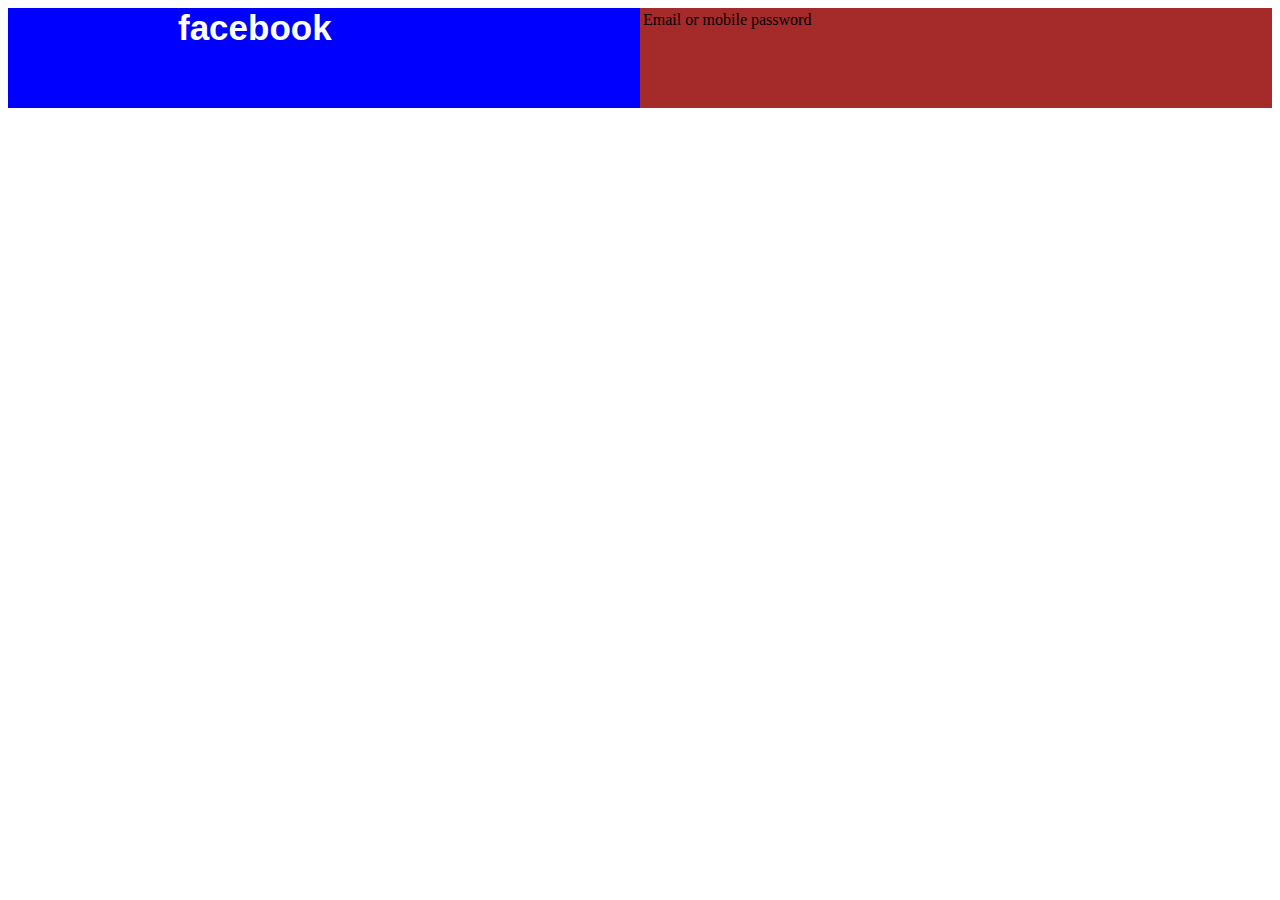
<file: sample.html>
<!DOCTYPE html>
<html lang="en">
<head>
    <meta charset="UTF-8">
    <meta http-equiv="X-UA-Compatible" content="IE=edge">
    <meta name="viewport" content="width=device-width, initial-scale=1.0">
    <title>Document</title>
    <link rel="stylesheet" href="sample.css" type="text/css">
</head>
<body>
    <div class="main">
        <div class="head">
            <div class="part-1">
                <a class="logo-text"href="index.html">facebook</a>

            </div>
            <div class="part-2">
                <form>
                    <table class="login-controls">
                        <tr class="tr">
                            <td>Email or mobile</td>
                            <td>password</td>
                        </tr>
                       
                    </table>
                </form>


            </div>

        </div>

    </div>
</body>
</html>
</file>
<file: sample.css>
.header{
    background: #3b5998;
    width: 100%;
    height:  85px;
}.part-1{
    width: 50%;
    height: 100px;
    background-color: blue;
    float: left;
}
.part-2{
    width: 50%;
    height: 100px;
    background-color: brown;
    float: left;
}
.logo-text{
    color: white;
    font-size: 35px;
    font-weight: bold;
    text-decoration: none;
    font-family: Arial, Helvetica, sans-serif;
    margin-left:  170px;

  }
</file>
